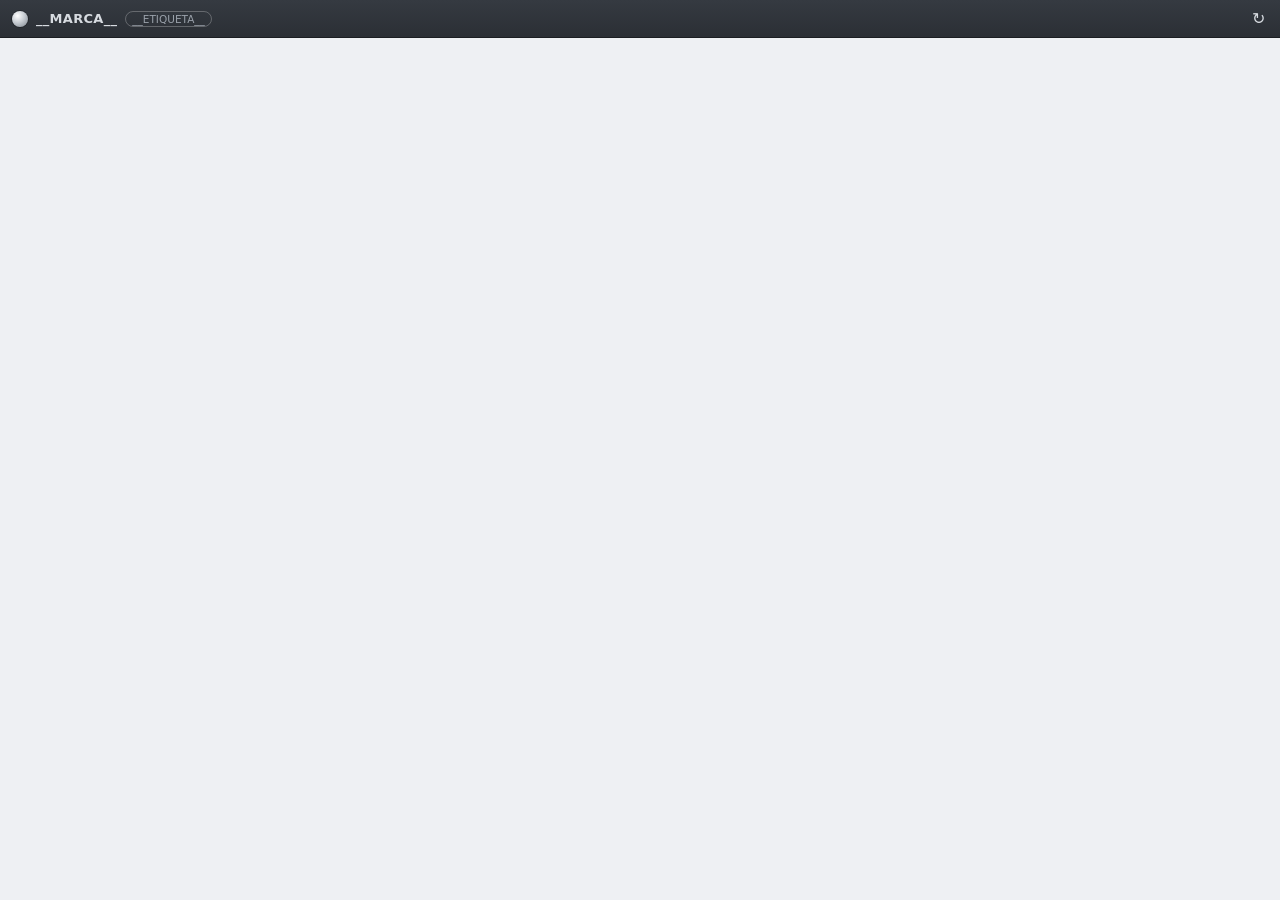
<file: src/Plata.Host/Ventana/ventana.html>
<!DOCTYPE html>
<!-- SPDX-License-Identifier: MIT -->
<!-- La ventana de Plata: una barra con pestañas (el portal y cada app abierta) y debajo el
     contenido de la pestaña activa. Cada pestaña es un marco: el portal con su sitio y cada app
     con su propio motor (plata://<id>/). Los mensajes de las apps al host pasan por acá, que
     sabe de qué pestaña vienen. El host completa los valores entre dobles guiones bajos. -->
<html lang="es">
<head>
<meta charset="utf-8">
<title>__NOMBRE__</title>
<style>
  :root {
    --barra: #2b2f35; --barra-borde: #1b1e22; --texto: #d7dbe0; --texto-tenue: #9aa1aa;
    --pestana-activa: #eef0f3; --texto-activo: #1f2328; --hover: #3a3f46; --acento: #b9c2cc;
  }
  * { box-sizing: border-box; }
  html, body { margin: 0; height: 100%; overflow: hidden; background: #eef0f3;
    font: 13px system-ui, -apple-system, "Segoe UI", Ubuntu, Cantarell, sans-serif; }
  #barra { position: absolute; inset: 0 0 auto 0; height: 38px; display: flex; align-items: flex-end;
    gap: 2px; padding: 0 8px; background: linear-gradient(#353a41, var(--barra));
    border-bottom: 1px solid var(--barra-borde); user-select: none; }
  #marca { display: flex; align-items: center; gap: 8px; height: 100%; padding: 0 14px 0 4px;
    color: var(--texto); font-weight: 600; letter-spacing: .3px; }
  #marca small { padding: 1px 6px; border: 1px solid #ffffff40; border-radius: 9px; color: var(--texto-tenue);
    font-size: 10.5px; font-weight: 500; letter-spacing: 0; }
  #marca small:empty { display: none; }
  #marca i { flex: none; width: 16px; height: 16px; border-radius: 50%;
    background: radial-gradient(circle at 35% 30%, #fff, #c7ccd2 45%, #7d848d); box-shadow: 0 0 0 1px #0004; }
  #pestanas { display: flex; align-items: flex-end; gap: 2px; height: 100%; min-width: 0; flex: 1; }
  .pestana { display: flex; align-items: center; gap: 8px; height: 31px; max-width: 220px; min-width: 0;
    padding: 0 10px 0 14px; border-radius: 8px 8px 0 0; color: var(--texto); cursor: default; }
  .pestana:hover { background: var(--hover); }
  .pestana.activa { background: var(--pestana-activa); color: var(--texto-activo); }
  .pestana span { overflow: hidden; white-space: nowrap; text-overflow: ellipsis; }
  .pestana button { flex: none; width: 18px; height: 18px; border: 0; border-radius: 50%; padding: 0;
    background: transparent; color: inherit; font-size: 14px; line-height: 18px; opacity: .6; cursor: pointer; }
  .pestana button:hover { opacity: 1; background: #0002; }
  #acciones { display: flex; align-items: center; gap: 10px; height: 100%; color: var(--texto-tenue); }
  .giro { width: 12px; height: 12px; border: 2px solid var(--texto-tenue); border-top-color: transparent;
    border-radius: 50%; animation: giro .8s linear infinite; }
  @keyframes giro { to { transform: rotate(360deg); } }
  #acciones button { display: flex; align-items: center; justify-content: center; width: 28px; height: 28px;
    border: 0; border-radius: 6px; background: transparent; color: var(--texto); font-size: 16px; cursor: pointer; }
  #acciones button:hover { background: var(--hover); }
  #codigo[hidden] { display: none; }
  #contenido { position: absolute; inset: 38px 0 0 0; }
  #contenido iframe { position: absolute; inset: 0; width: 100%; height: 100%; border: 0;
    background: #fff; visibility: hidden; }
  #contenido iframe.activa { visibility: visible; }
  .cargando { position: absolute; inset: 0; display: flex; flex-direction: column; align-items: center;
    justify-content: center; gap: 14px; background: #eef0f3; color: #4b525b; font-size: 14px; z-index: 1;
    visibility: hidden; }
  .cargando.activa { visibility: visible; }
  .cargando .giro { width: 28px; height: 28px; border-width: 3px; border-color: #8b939c; border-top-color: transparent; }
  .cargando.fallo .giro { display: none; }
  #modal { position: absolute; inset: 0; z-index: 10; display: none; align-items: center; justify-content: center;
    background: #0007; }
  #modal.visible { display: flex; }
  #modal .tarjeta { display: flex; flex-direction: column; align-items: center; gap: 18px; min-width: 340px;
    max-width: 560px; padding: 30px 36px; border-radius: 12px; background: #fff; color: #2b2f35;
    font-size: 15px; text-align: center; box-shadow: 0 16px 48px #0006; }
  #modal .giro { width: 34px; height: 34px; border-width: 3px; border-color: #8b939c; border-top-color: transparent; }
  #modal button { display: none; padding: 8px 22px; border: 0; border-radius: 6px; background: #2b2f35; color: #fff;
    font: inherit; cursor: pointer; }
  #modal.fallo .giro { display: none; }
  #modal.fallo button { display: block; }
</style>
</head>
<body>
<div id="barra">
  <div id="marca"><i></i><span>__MARCA__</span><small>__ETIQUETA__</small></div>
  <div id="pestanas"></div>
  <div id="acciones">
    <button id="recargar" title="Recargar la pestaña">&#x21bb;</button>
    <button id="codigo" title="Código fuente: ver, reportar o colaborar" hidden>
      <svg width="18" height="18" viewBox="0 0 16 16" fill="currentColor" aria-hidden="true"><path d="M8 0C3.58 0 0 3.58 0 8c0 3.54 2.29 6.53 5.47 7.59.4.07.55-.17.55-.38 0-.19-.01-.82-.01-1.49-2.01.37-2.53-.49-2.69-.94-.09-.23-.48-.94-.82-1.13-.28-.15-.68-.52-.01-.53.63-.01 1.08.58 1.23.82.72 1.21 1.87.87 2.33.66.07-.52.28-.87.51-1.07-1.78-.2-3.64-.89-3.64-3.95 0-.87.31-1.59.82-2.15-.08-.2-.36-1.02.08-2.12 0 0 .67-.21 2.2.82.64-.18 1.32-.27 2-.27.68 0 1.36.09 2 .27 1.53-1.04 2.2-.82 2.2-.82.44 1.1.16 1.92.08 2.12.51.56.82 1.27.82 2.15 0 3.07-1.87 3.75-3.65 3.95.29.25.54.73.54 1.48 0 1.07-.01 1.93-.01 2.2 0 .21.15.46.55.38A8.013 8.013 0 0016 8c0-4.42-3.58-8-8-8z"/></svg>
    </button>
  </div>
</div>
<div id="contenido"></div>
<div id="modal"><div class="tarjeta"><div class="giro"></div><div id="modal-texto"></div><button id="modal-cerrar">Cerrar</button></div></div>
<script>
(function () {
  'use strict';
  var TOKEN = '__TOKEN__';
  var ORIGEN_PORTAL = new URL('__PORTAL__').origin;
  var pestanas = new Map(); // id -> { pestana, marco, app }
  var activa = null;

  function enviar(m) { window.external.sendMessage(m); }

  function crear(id, titulo, url, app) {
    var p = pestanas.get(id);
    if (p) {
      p.titulo = titulo;
      p.pestana.querySelector('span').textContent = titulo;
      p.marco.src = url;
      if (p.cargando) cargando(p, 'Abriendo ' + titulo + '\u2026');
      activar(id);
      return;
    }
    var pestana = document.createElement('div');
    pestana.className = 'pestana';
    pestana.title = titulo;
    var texto = document.createElement('span');
    texto.textContent = titulo;
    pestana.appendChild(texto);
    if (app) {
      var cerrar = document.createElement('button');
      cerrar.textContent = '×';
      cerrar.title = 'Cerrar';
      cerrar.addEventListener('click', function (e) { e.stopPropagation(); quitar(id); });
      pestana.appendChild(cerrar);
    }
    pestana.addEventListener('mousedown', function () { activar(id); });
    var marco = document.createElement('iframe');
    marco.src = url;
    document.getElementById('pestanas').appendChild(pestana);
    document.getElementById('contenido').appendChild(marco);
    var p2 = { pestana: pestana, marco: marco, app: app, titulo: titulo };
    if (app) {
      // Hasta que la app tiene algo en pantalla (el motor avisa "plata:visible").
      p2.cargando = document.createElement('div');
      p2.cargando.className = 'cargando';
      p2.cargando.innerHTML = '<div class="giro"></div><div></div>';
      document.getElementById('contenido').appendChild(p2.cargando);
      cargando(p2, 'Abriendo ' + titulo + '\u2026');
    }
    pestanas.set(id, p2);
    activar(id);
  }

  // Texto de carga de una app; null la oculta. "fallo" muestra el texto sin el indicador.
  function cargando(p, texto, fallo) {
    p.cargandoVisible = texto !== null;
    if (texto !== null) p.cargando.lastChild.textContent = texto;
    p.cargando.classList.toggle('fallo', !!fallo);
    p.cargando.classList.toggle('activa', p.cargandoVisible && activa === idDe(p));
  }
  function idDe(p) { var r = null; pestanas.forEach(function (q, k) { if (q === p) r = k; }); return r; }

  function activar(id) {
    activa = id;
    pestanas.forEach(function (p, k) {
      p.pestana.classList.toggle('activa', k === id);
      p.marco.classList.toggle('activa', k === id);
      if (p.cargando) p.cargando.classList.toggle('activa', k === id && p.cargandoVisible);
    });
    activa = id;
    var p = pestanas.get(id);
    if (p) p.marco.focus();
  }

  function quitar(id) {
    var p = pestanas.get(id);
    if (!p) return;
    p.pestana.remove();
    p.marco.remove();
    if (p.cargando) p.cargando.remove();
    pestanas.delete(id);
    enviar('plata-ventana:' + TOKEN + ':cerrar:' + id);
    if (activa === id) activar(pestanas.keys().next().value);
  }

  // Modal sobre toda la ventana: "Abriendo aplicación…" desde el clic en el portal hasta que
  // aparece la pestaña, o el motivo si no se pudo abrir.
  var esperaPortal;
  function modal(texto, fallo) {
    var m = document.getElementById('modal');
    clearTimeout(esperaPortal);
    m.classList.toggle('visible', texto !== null);
    m.classList.toggle('fallo', !!fallo);
    if (texto === null) return;
    document.getElementById('modal-texto').textContent = texto;
    if (!fallo) esperaPortal = setTimeout(function () { modal(null); }, 45000);
  }
  document.getElementById('modal-cerrar').addEventListener('click', function () { modal(null); });

  // Mensajes de las apps (desde su marco) hacia el host, con la pestaña de origen. Del portal solo
  // se acepta el aviso de que se hizo clic en una app.
  window.addEventListener('message', function (e) {
    if (!e.data) return;
    var portal = pestanas.get('portal');
    if (portal && e.source === portal.marco.contentWindow && e.data.plataPortal === 'abriendo') { modal('Abriendo aplicaci\u00f3n\u2026'); return; }
    if (portal && e.source === portal.marco.contentWindow && typeof e.data.plataUksv === 'string') {
      enviar('plata-ventana:' + TOKEN + ':uksv:' + e.data.plataUksv);
      return;
    }
    // "Recordarme" del inicio de sesión del portal: la cuenta la guarda el host en el llavero.
    if (portal && e.source === portal.marco.contentWindow && e.data.plataCuenta) {
      var c = e.data.plataCuenta;
      if (c === 'consultar' || c === 'clave' || c === 'olvidar') enviar('plata-ventana:' + TOKEN + ':cuenta:' + c);
      else if (c.guardar) enviar('plata-ventana:' + TOKEN + ':cuenta:guardar:' + JSON.stringify(c.guardar));
      return;
    }
    if (typeof e.data.plata !== 'string') return;
    pestanas.forEach(function (p, id) {
      if (!p.app || p.marco.contentWindow !== e.source) return;
      var m = e.data.plata;
      if (m.indexOf('plata:visible') === 0) cargando(p, null);
      else if (m.indexOf('plata:error ') === 0 || m.indexOf('plata:startup-error ') === 0)
        cargando(p, 'No se pudo abrir ' + p.titulo + ': ' + m.slice(m.indexOf(' ') + 1), true);
      enviar('plata-app:' + TOKEN + ':' + id + ':' + m);
    });
  });

  // Mensajes del host: para una app ("plata-app:<id>:...") o para la ventana ("plata-ventana:{...}").
  window.external.receiveMessage(function (m) {
    if (m.indexOf('plata-app:') === 0) {
      var resto = m.slice(10), i = resto.indexOf(':');
      var p = pestanas.get(resto.slice(0, i));
      if (p) p.marco.contentWindow.postMessage({ plata: resto.slice(i + 1) }, '*');
      return;
    }
    if (m.indexOf('plata-ventana:') !== 0) return;
    var o = JSON.parse(m.slice(14));
    if (o.tipo === 'abriendo') modal('Abriendo aplicaci\u00f3n\u2026');
    if (o.tipo === 'app') { modal(null); crear(o.id, o.titulo, o.url, true); }
    if (o.tipo === 'error') modal(o.texto, true);
    if (o.tipo === 'cuenta' || o.tipo === 'cuenta-clave') {
      var portal = pestanas.get('portal');
      if (portal) portal.marco.contentWindow.postMessage({ plataCuenta: o }, ORIGEN_PORTAL);
    }
  });

  document.getElementById('recargar').addEventListener('click', function () {
    var p = pestanas.get(activa);
    if (!p) return;
    p.marco.src = p.marco.src;
    if (p.cargando) cargando(p, 'Abriendo ' + p.titulo + '\u2026');
  });

  // El botón al código fuente, si la app tiene repositorio.
  var codigo = document.getElementById('codigo');
  if (__CON_REPO__) {
    codigo.hidden = false;
    codigo.addEventListener('click', function () { enviar('plata-ventana:' + TOKEN + ':codigo'); });
  }

  crear('portal', '__PORTAL_TITULO__', '__PORTAL__', false);
})();
</script>
</body>
</html>
</file>
